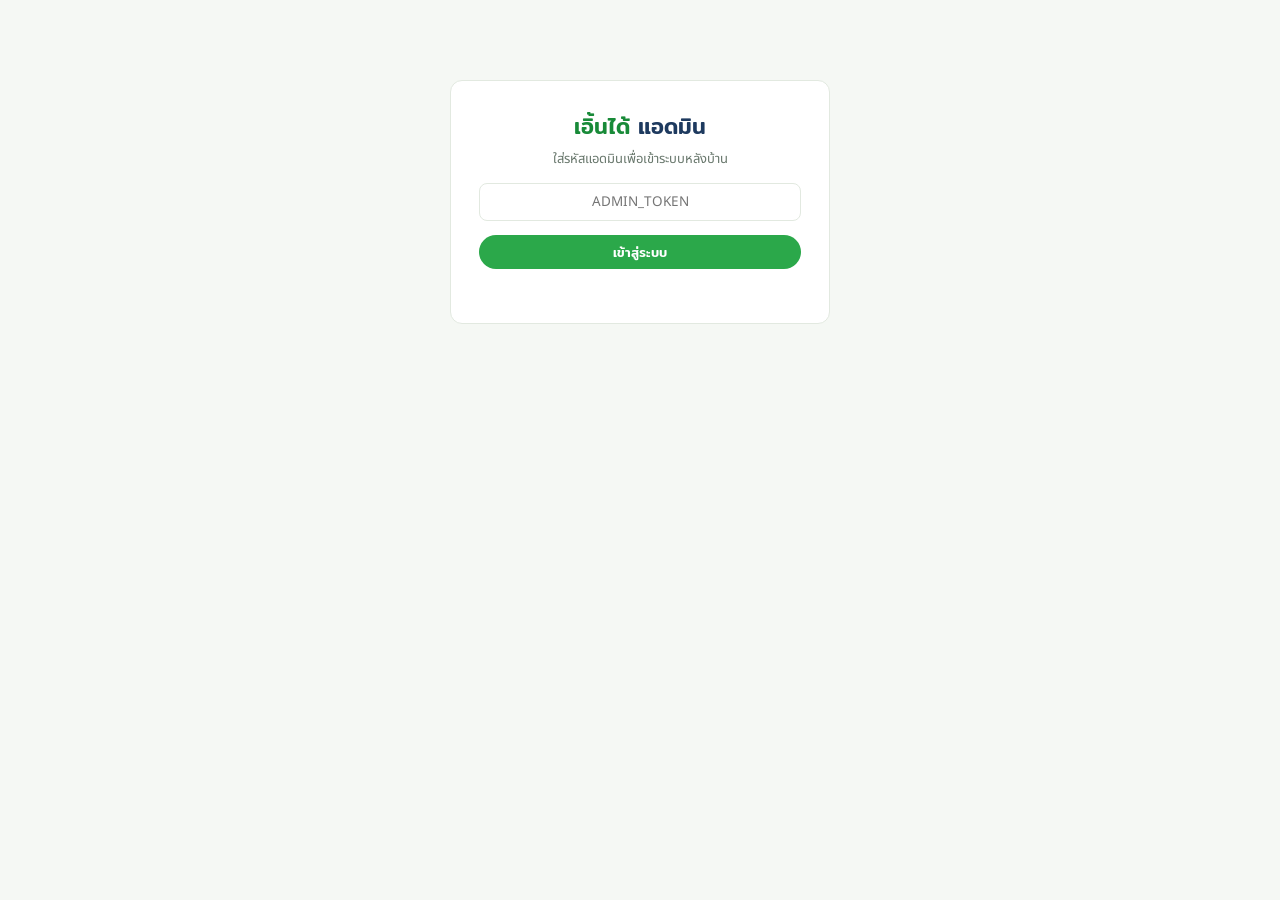
<file: ain-dai-backend/static/admin.html>
<!DOCTYPE html>
<html lang="th">
<head>
<meta charset="UTF-8">
<meta name="viewport" content="width=device-width, initial-scale=1.0">
<title>เอิ้นได้ — ระบบหลังบ้านแอดมิน</title>
<link rel="preconnect" href="https://fonts.googleapis.com">
<link href="https://fonts.googleapis.com/css2?family=Mitr:wght@400;500;600&family=Noto+Sans+Thai:wght@400;500;600&display=swap" rel="stylesheet">
<style>
:root{--green:#2BA84A;--green-dark:#188A38;--green-pale:#E8F5EC;--navy:#1E3A5F;
      --navy-2:#16304F;--orange:#F7941D;--orange-pale:#FEF3E2;--bg:#F5F8F4;--card:#fff;
      --line:#E2E9E0;--muted:#68776C;--danger:#D64545;--danger-pale:#FDECEC;--r:12px;--side:240px}
*{margin:0;padding:0;box-sizing:border-box}
body{background:var(--bg);font-family:'Noto Sans Thai',sans-serif;color:var(--navy);font-size:14px}
h1,h2,h3,.btn,.brand,.navitem{font-family:'Mitr',sans-serif;font-weight:500}

/* ══ แถบเมนูซ้าย ══ */
.side{position:fixed;left:0;top:0;bottom:0;width:var(--side);background:var(--navy);
      color:#fff;overflow-y:auto;z-index:40;transition:transform .22s}
.side .brand{padding:20px 18px 6px;font-size:20px;color:#fff;line-height:1.2}
.side .brand small{display:block;font-family:'Noto Sans Thai';font-size:12px;
                   color:rgba(255,255,255,.55);margin-top:3px}
.side .scope{margin:8px 14px 14px;background:rgba(255,255,255,.1);border-radius:8px;
             padding:8px 10px;font-size:12px;color:rgba(255,255,255,.85)}
.grp{padding:14px 18px 5px;font-size:11px;letter-spacing:.6px;color:rgba(255,255,255,.45)}
.navitem{display:flex;align-items:center;gap:10px;width:100%;background:none;border:none;
         color:rgba(255,255,255,.85);padding:9px 18px;cursor:pointer;font-size:14px;text-align:left}
.navitem:hover{background:rgba(255,255,255,.08);color:#fff}
.navitem.on{background:var(--green);color:#fff}
.navitem .ic{width:20px;text-align:center;flex-shrink:0}
.navitem .bdg{margin-left:auto;background:var(--danger);color:#fff;border-radius:999px;
              padding:0 7px;font-size:11px;font-family:'Noto Sans Thai'}
.side .foot{padding:14px 18px 24px;border-top:1px solid rgba(255,255,255,.12);margin-top:10px}
.side .foot button{width:100%;background:rgba(255,255,255,.14);border:none;color:#fff;
                   border-radius:999px;padding:8px;cursor:pointer;font-family:'Noto Sans Thai';font-size:13px}

/* ══ เนื้อหา ══ */
.main{margin-left:var(--side);padding:22px 24px 70px;max-width:1180px}
.page{display:none}
.page.on{display:block;animation:fade .18s ease}
@keyframes fade{from{opacity:0;transform:translateY(5px)}to{opacity:1;transform:none}}
@media (prefers-reduced-motion:reduce){.page.on{animation:none}}
.phead{margin-bottom:16px}
.phead h1{font-size:22px}
.phead p{color:var(--muted);font-size:13.5px;margin-top:3px}
.topbar{display:none;position:sticky;top:0;background:var(--navy);color:#fff;
        padding:10px 14px;align-items:center;gap:10px;z-index:30}
.topbar button{background:rgba(255,255,255,.16);border:none;color:#fff;border-radius:8px;
               padding:6px 11px;cursor:pointer;font-size:16px}
.scrim{display:none;position:fixed;inset:0;background:rgba(30,58,95,.5);z-index:35}

.kpis{display:grid;grid-template-columns:repeat(auto-fit,minmax(175px,1fr));gap:12px;margin-bottom:18px}
.kpi{background:var(--card);border:1px solid var(--line);border-radius:var(--r);padding:14px 16px}
.kpi .lb{font-size:12.5px;color:var(--muted)}
.kpi .v{font-family:'Mitr';font-size:23px;font-weight:600;margin-top:2px}
.kpi.hl{background:var(--navy);color:#fff;border:none}
.kpi.hl .lb{color:rgba(255,255,255,.8)}
.kpi.warn{background:var(--orange-pale);border-color:var(--orange)}

.card{background:var(--card);border:1px solid var(--line);border-radius:var(--r);padding:16px;margin-bottom:16px}
.card h2{font-size:16px;margin-bottom:4px}
.card .hint{color:var(--muted);font-size:12.5px;margin-bottom:10px}
table{width:100%;border-collapse:collapse;font-size:13.5px}
th,td{text-align:left;padding:9px 8px;border-bottom:1px solid var(--line);vertical-align:top}
th{font-family:'Mitr';font-weight:500;color:var(--muted);font-size:12.5px;white-space:nowrap}
tr:last-child td{border-bottom:none}
tbody tr:hover{background:var(--green-pale)}

.btn{border:none;border-radius:999px;padding:7px 14px;cursor:pointer;font-size:13px;
     background:var(--green);color:#fff;text-decoration:none;display:inline-block}
.btn:hover{opacity:.9}
.btn.sm{padding:5px 11px;font-size:12.5px}
.btn.ghost{background:var(--card);border:1.5px solid var(--green);color:var(--green-dark)}
.btn.navy{background:var(--navy)}.btn.warn{background:var(--orange)}.btn.danger{background:var(--danger)}
.btn:disabled{opacity:.5;cursor:default}
.chip{display:inline-block;background:var(--green-pale);color:var(--green-dark);
      border-radius:999px;padding:2px 10px;font-size:12px;margin:2px 3px 2px 0}
.chip.gray{background:#EEF1EE;color:var(--muted)}
.chip.warn{background:var(--orange-pale);color:#8A5A10}
.chip.danger{background:var(--danger-pale);color:var(--danger)}
.chip.sel{background:var(--green);color:#fff;cursor:pointer}
.chip.pick{cursor:pointer;background:#EEF1EE;color:var(--muted)}
.filters{display:flex;gap:8px;flex-wrap:wrap;margin-bottom:12px;align-items:center}
select,input[type=text],input[type=password],textarea{background:var(--card);border:1px solid var(--line);
  border-radius:8px;padding:8px 11px;font-family:'Noto Sans Thai';font-size:13.5px;color:var(--navy)}
textarea{width:100%;min-height:64px;resize:vertical}
.muted{color:var(--muted);font-size:13px}
.thumbs img{width:120px;height:90px;object-fit:cover;border-radius:8px;border:1px solid var(--line);
            margin:4px 6px 0 0;cursor:zoom-in}
.thumbs img.zoom{width:auto;max-width:100%;height:auto;cursor:zoom-out}
.late{color:var(--danger);font-weight:600}

.drawer{position:fixed;inset:0;background:rgba(30,58,95,.45);display:none;z-index:60}
.drawer.on{display:block}
.drawer .panel{position:absolute;right:0;top:0;bottom:0;width:min(560px,100%);background:var(--bg);
               overflow-y:auto;padding:20px;box-shadow:-4px 0 24px rgba(0,0,0,.15)}
.drawer h2{font-size:18px;margin-bottom:4px}
.drawer .close{float:right;background:none;border:none;font-size:22px;cursor:pointer;color:var(--muted)}
.row{display:flex;gap:10px;flex-wrap:wrap;margin-top:10px}
label.f{display:block;font-family:'Mitr';font-size:13.5px;margin:14px 0 6px}

.login{max-width:380px;margin:80px auto;background:var(--card);border:1px solid var(--line);
       border-radius:var(--r);padding:28px;text-align:center}
.login h1{font-size:22px;color:var(--green-dark);margin-bottom:6px}
.login input{width:100%;margin:14px 0;text-align:center}
.login .btn{width:100%}
.err{color:var(--danger);font-size:13px;margin-top:8px;min-height:18px}

.chk{display:flex;align-items:center;gap:10px;padding:9px 0;border-bottom:1px solid var(--line)}
.chk:last-child{border-bottom:none}
.chk .st{font-size:16px;width:22px}
.chk code{background:#EEF1EE;border-radius:5px;padding:1px 7px;font-size:12px}

@media(max-width:900px){
  .side{transform:translateX(-100%)}
  .side.open{transform:none}
  .main{margin-left:0;padding:14px}
  .topbar{display:flex}
  .scrim.on{display:block}
}
</style>
</head>
<body>

<div id="login" class="login">
  <h1>เอิ้นได้ <span style="color:var(--navy)">แอดมิน</span></h1>
  <div class="muted">ใส่รหัสแอดมินเพื่อเข้าระบบหลังบ้าน</div>
  <input type="password" id="tok" placeholder="ADMIN_TOKEN" onkeydown="if(event.key==='Enter')login()">
  <button class="btn" onclick="login()">เข้าสู่ระบบ</button>
  <div class="err" id="loginerr"></div>
</div>

<div id="app" style="display:none">
  <div class="topbar">
    <button onclick="toggleSide()">☰</button>
    <b id="topTitle">แดชบอร์ด</b>
  </div>
  <div class="scrim" id="scrim" onclick="toggleSide()"></div>

  <!-- ══ แถบเมนูซ้าย ══ -->
  <nav class="side" id="side">
    <div class="brand">เอิ้นได้<small>ระบบหลังบ้านแอดมิน</small></div>
    <div class="scope" id="scope">—</div>

    <div class="grp">ภาพรวม</div>
    <button class="navitem on" data-p="overview"><span class="ic">📈</span>แดชบอร์ด</button>

    <div class="grp">จัดการช่าง</div>
    <button class="navitem" data-p="approve"><span class="ic">👨‍🔧</span>อนุมัติช่างใหม่<span class="bdg" id="bPending" style="display:none"></span></button>
    <button class="navitem" data-p="directory"><span class="ic">🗂️</span>ทะเบียนช่าง</button>

    <div class="grp">จัดการงาน</div>
    <button class="navitem" data-p="job-new"><span class="ic">📥</span>งานเข้าใหม่<span class="bdg" id="bNew" style="display:none"></span></button>
    <button class="navitem" data-p="job-active"><span class="ic">🛠️</span>กำลังดำเนินการ</button>
    <button class="navitem" data-p="job-done"><span class="ic">🏆</span>งานเสร็จแล้ว</button>
    <button class="navitem" data-p="job-problem"><span class="ic">⚠️</span>มีปัญหา/ยกเลิก</button>

    <div class="grp">เงินและรายงาน</div>
    <button class="navitem" data-p="finance"><span class="ic">💰</span>การเงิน</button>
    <button class="navitem" data-p="disputes"><span class="ic">🚨</span>เรื่องร้องเรียน<span class="bdg" id="bDispute" style="display:none"></span></button>
    <button class="navitem" data-p="reports"><span class="ic">📊</span>รายงาน</button>

    <div class="grp">ตั้งค่า</div>
    <button class="navitem" data-p="set-groups"><span class="ic">💬</span>กลุ่มไลน์ช่าง</button>
    <button class="navitem" data-p="set-system"><span class="ic">⚙️</span>ตั้งค่าระบบ</button>
    <button class="navitem" data-p="trust"><span class="ic">🕵️</span>บัญชีน่าสงสัย</button>
    <button class="navitem" data-p="audit"><span class="ic">📜</span>ประวัติการแก้ไข</button>

    <div class="foot"><button onclick="logout()">ออกจากระบบ</button></div>
  </nav>

  <!-- ══ เนื้อหา ══ -->
  <main class="main">

    <section class="page on" id="p-overview">
      <div class="phead"><h1>📈 แดชบอร์ด</h1></div>
      <div class="kpis" id="kpis"></div>
      <div class="card"><h2>งานแยกตามหมวด</h2><div id="byCat"></div></div>
      <div class="card"><h2>งานแยกตามตำบล</h2>
        <div id="byTambon"></div></div>
    </section>

    <section class="page" id="p-approve">
      <div class="phead"><h1>👨‍🔧 อนุมัติช่างใหม่</h1></div>
      <div class="filters">
        <select id="fApprove" onchange="loadApprove()">
          <option value="pending">รออนุมัติ</option>
          <option value="info_requested">ขอเอกสารเพิ่ม</option>
          <option value="rejected">ปฏิเสธแล้ว</option>
        </select>
        <button class="btn sm ghost" onclick="loadApprove()">⟳ รีเฟรช</button>
      </div>
      <div class="card"><div id="approveList" class="muted">กำลังโหลด…</div></div>
    </section>

    <section class="page" id="p-directory">
      <div class="phead"><h1>🗂️ ทะเบียนช่าง</h1></div>
      <div class="filters">
        <select id="fStatus" onchange="loadDirectory()">
          <option value="approved">อนุมัติแล้ว</option>
          <option value="suspended">ถูกระงับ</option>
          <option value="all">ทั้งหมด</option>
        </select>
        <select id="fCat" onchange="loadDirectory()"><option value="">ทุกหมวด</option></select>
        <select id="fTambon" onchange="loadDirectory()"><option value="">ทุกตำบล</option></select>
        <input type="text" id="fQ" placeholder="ค้นหาชื่อ/เบอร์" onkeydown="if(event.key==='Enter')loadDirectory()">
        <button class="btn sm ghost" onclick="loadDirectory()">ค้นหา</button>
      </div>
      <div class="card"><div id="dirList" class="muted">กำลังโหลด…</div></div>
    </section>

    <section class="page" id="p-jobs">
      <div class="phead"><h1 id="jobTitle">📥 งานเข้าใหม่</h1></div>
      <div class="card"><div id="jobList" class="muted">กำลังโหลด…</div></div>
    </section>

    <section class="page" id="p-finance">
      <div class="phead"><h1>💰 การเงิน</h1></div>
      <div class="kpis" id="finKpis"></div>
      <div class="card"><h2>💵 เงินที่พักไว้</h2>
        <div id="heldList"></div></div>
      <div class="card"><h2>🏦 รอโอนให้ช่าง</h2>
        <div id="payoutList"></div></div>
      <div class="card"><h2>🌱 กองทุนชุมชน</h2>
        <div id="fundList"></div></div>
    </section>

    <section class="page" id="p-disputes">
      <div class="phead"><h1>🚨 เรื่องร้องเรียน</h1></div>
      <div class="filters">
        <select id="fDispute" onchange="loadDisputes()">
          <option value="open">เคสเปิดอยู่</option>
          <option value="all">ทั้งหมด</option>
        </select>
        <button class="btn sm ghost" onclick="loadDisputes()">⟳ รีเฟรช</button>
      </div>
      <div class="card"><div id="disputeList" class="muted">กำลังโหลด…</div></div>
    </section>

    <section class="page" id="p-reports">
      <div class="phead"><h1>📊 รายงาน</h1></div>
      <div class="card">
        <h2>ดาวน์โหลดข้อมูล</h2>
        <div id="exportList"></div>
      </div>
    </section>

    <section class="page" id="p-set-groups">
      <div class="phead"><h1>💬 กลุ่มไลน์ช่าง</h1></div>
      <div class="card">
        <h2>ลิงก์เข้ากลุ่มแต่ละหมวด</h2>
        <div id="groupLinks"></div>
      </div>
    </section>

    <section class="page" id="p-trust">
      <div class="phead"><h1>🕵️ บัญชีน่าสงสัย</h1>
        <p>เบอร์/เลขบัตร/ชื่อจริงซ้ำหลายบัญชี (อาจสวมรอย) และช่างที่บัตรหมดอายุ</p></div>
      <div class="card"><h2>ข้อมูลซ้ำกันหลายบัญชี</h2><div id="dupList"></div></div>
      <div class="card"><h2>บัตรประชาชนหมดอายุ</h2><div id="expList"></div></div>
    </section>

    <section class="page" id="p-audit">
      <div class="phead"><h1>📜 ประวัติการแก้ไข</h1>
        <p>ใครแก้หรือลบข้อมูลอะไรไปบ้าง — เก็บไว้ตรวจสอบย้อนหลัง</p></div>
      <div class="card"><div id="auditList"></div></div>
    </section>

    <section class="page" id="p-set-system">
      <div class="phead"><h1>⚙️ ตั้งค่าระบบ</h1></div>
      <div class="card"><h2>สิ่งที่ตั้งค่าแล้ว</h2>
        <div id="checkList"></div></div>
      <div class="card"><h2>ข้อมูลปัจจุบัน</h2><div id="settingInfo"></div></div>
    </section>

  </main>
</div>

<div class="drawer" id="drawer" onclick="if(event.target===this)closeDrawer()">
  <div class="panel" id="drawerBody"></div>
</div>

<script>
let TOKEN = localStorage.getItem('aindai_admin_token') || '';
let META = null, CURRENT = null, JOBTAB = 'new';

const STATUS_TH = {bidding:'รอข้อเสนอ',assigned:'จ่ายแล้ว รอเริ่มงาน',in_progress:'กำลังทำงาน',
  done:'รอลูกค้าตรวจ',confirmed:'จบงานแล้ว',settled:'โอนเงินแล้ว',cancelled:'ยกเลิก',
  expired:'หมดอายุ',disputed:'มีข้อพิพาท'};
const APPROVAL_TH = {pending:'รออนุมัติ',approved:'อนุมัติแล้ว',rejected:'ปฏิเสธ',info_requested:'ขอเอกสารเพิ่ม'};
const TIER_TH = {1:'Level 1 · Newbie',2:'Level 2 · Verified',3:'Level 3 · Master'};
const JOB_PAGE = {
  'job-new':    {tab:'new',     title:'📥 งานเข้าใหม่'},
  'job-active': {tab:'active',  title:'🛠️ กำลังดำเนินการ'},
  'job-done':   {tab:'done',    title:'🏆 งานเสร็จแล้ว'},
  'job-problem':{tab:'problem', title:'⚠️ งานมีปัญหา'},
};
const EXPORTS = [
  ['jobs','งานทั้งหมด'],
  ['settlements','รายได้และภาษี'],
  ['fund','กองทุนชุมชน'],
  ['providers','ทะเบียนช่าง'],
];

function esc(s){const d=document.createElement('div');d.textContent=s==null?'':String(s);return d.innerHTML}
function money(n){return (+(n||0)).toLocaleString('th-TH',{minimumFractionDigits:2,maximumFractionDigits:2})}
function num(n){return (+(n||0)).toLocaleString('th-TH')}
function dt(s){return s? new Date(s).toLocaleString('th-TH',{day:'2-digit',month:'short',hour:'2-digit',minute:'2-digit'}):'-'}

async function api(path,opt={}){
  const res = await fetch('/api/admin'+path,{
    method:opt.method||'GET',
    headers:{'Content-Type':'application/json','X-Admin-Token':TOKEN},
    body:opt.body?JSON.stringify(opt.body):undefined});
  const data = await res.json().catch(()=>({}));
  if(!res.ok) throw new Error(typeof data.detail==='string'?data.detail:JSON.stringify(data.detail||res.status));
  return data;
}

async function login(){
  const t = document.getElementById('tok').value.trim();
  if(!t) return;
  TOKEN = t;
  try{ await api('/summary'); localStorage.setItem('aindai_admin_token',t); start(); }
  catch(e){ document.getElementById('loginerr').textContent = e.message; TOKEN=''; }
}
function logout(){ localStorage.removeItem('aindai_admin_token'); location.reload(); }
function toggleSide(){
  document.getElementById('side').classList.toggle('open');
  document.getElementById('scrim').classList.toggle('on');
}

async function start(){
  document.getElementById('login').style.display='none';
  document.getElementById('app').style.display='block';
  META = await (await fetch('/api/meta')).json();
  document.getElementById('scope').innerHTML =
    `📍 อ.${esc(META.tambons[0]?.amphoe||'-')}<br>${META.categories.length} หมวดงาน · ${META.tambons.length} ตำบล`;
  document.getElementById('fCat').innerHTML = '<option value="">ทุกหมวด</option>' +
    META.categories.map(c=>`<option value="${c.slug}">${esc(c.name_th)}</option>`).join('');
  document.getElementById('fTambon').innerHTML = '<option value="">ทุกตำบล</option>' +
    META.tambons.map(t=>`<option value="${t.id}">ต.${esc(t.name)}</option>`).join('');
  document.getElementById('exportList').innerHTML =
    '<div class="row">' + EXPORTS.map(([k,lb])=>
      `<button class="btn ghost" onclick="dl('${k}')">📥 ${lb}</button>`).join('') + '</div>';
  document.querySelectorAll('.navitem').forEach(b=>b.onclick=()=>nav(b.dataset.p));
  nav('overview');
}

function nav(p){
  document.querySelectorAll('.navitem').forEach(b=>b.classList.toggle('on',b.dataset.p===p));
  const isJob = p.startsWith('job-');
  document.querySelectorAll('.page').forEach(s=>s.classList.remove('on'));
  document.getElementById(isJob?'p-jobs':'p-'+p).classList.add('on');
  const label = document.querySelector(`.navitem[data-p="${p}"]`)?.textContent.trim() || '';
  document.getElementById('topTitle').textContent = label;
  if(window.innerWidth<=900 && document.getElementById('side').classList.contains('open')) toggleSide();
  window.scrollTo(0,0);
  if(isJob){
    const cfg = JOB_PAGE[p];
    document.getElementById('jobTitle').textContent = cfg.title;
    JOBTAB = cfg.tab; loadJobs();
  }else{
    ({overview:loadOverview,approve:loadApprove,directory:loadDirectory,finance:loadFinance,
      disputes:loadDisputes,reports:()=>{}, 'set-groups':loadGroupLinks,
      'set-system':loadSystem, audit:loadAudit, trust:loadTrust})[p]();
  }
}

/* ── แดชบอร์ด ── */
async function loadOverview(){
  const s = await api('/summary');
  const emer = s.emergency_response_min;
  document.getElementById('kpis').innerHTML = `
    ${kpi('งานสำเร็จ', num(s.jobs_done), 'hl')}
    ${kpi('รายได้รวม', money(s.gmv)+' ฿','hl')}
    ${kpi('รายได้ช่าง', money(s.provider_income)+' ฿')}
    ${kpi('กองทุนชุมชน', money(s.fund_total)+' ฿')}
    ${kpi('เงินที่พักไว้', money(s.held_amount)+' ฿', s.held_amount>0?'warn':'')}
    ${kpi('รอโอนให้ช่าง', money(s.payout_pending)+' ฿', s.payout_pending>0?'warn':'')}
    ${kpi('ช่างรออนุมัติ', num(s.providers_pending), s.providers_pending>0?'warn':'')}
    ${kpi('ช่างที่รับงานได้', num(s.providers_active))}
    ${kpi('คะแนนเฉลี่ย', s.avg_rating>0?('★ '+s.avg_rating):'-')}
    ${kpi('งานด่วน ตอบใน', emer!=null?(emer+' นาที'):'ยังไม่มีข้อมูล', emer!=null&&emer>30?'warn':'')}
    ${kpi('งานรอช่าง', num(s.jobs_new))}
    ${kpi('เรื่องร้องเรียน', num(s.disputes_open), s.disputes_open>0?'warn':'')}`;
  badge('bPending', s.providers_pending);
  badge('bDispute', s.disputes_open);
  badge('bNew', s.jobs_new);
  document.getElementById('byCat').innerHTML = table(['หมวดงาน','จำนวนงาน'],
    s.by_category.map(c=>[`${c.icon||''} ${esc(c.category)}`, num(c.jobs)]));
  document.getElementById('byTambon').innerHTML = s.by_tambon.length ? table(
    ['ตำบล','งานทั้งหมด','สำเร็จแล้ว'],
    s.by_tambon.map(t=>['ต.'+esc(t.tambon), num(t.jobs), num(t.done)]))
    : '<div class="muted">ยังไม่มีงานในระบบ</div>';
}
function kpi(lb,v,cls=''){return `<div class="kpi ${cls}"><div class="lb">${lb}</div><div class="v">${v}</div></div>`}
function badge(id,n){const e=document.getElementById(id);if(!e)return;e.style.display=n>0?'inline-block':'none';e.textContent=n}
function table(heads,rows){
  return `<div style="overflow-x:auto"><table><thead><tr>${heads.map(h=>`<th>${h}</th>`).join('')}</tr></thead>
    <tbody>${rows.map(r=>`<tr>${r.map(c=>`<td>${c}</td>`).join('')}</tr>`).join('')}</tbody></table></div>`;
}
function dl(type){
  fetch('/api/admin/export?type='+type,{headers:{'X-Admin-Token':TOKEN}})
    .then(r=>r.blob()).then(b=>{const a=document.createElement('a');
      a.href=URL.createObjectURL(b);a.download=type+'.csv';a.click();});
}

/* ── ตั้งค่าระบบ ── */
async function loadSystem(){
  const s = await api('/settings');
  document.getElementById('checkList').innerHTML = s.checks.map(c=>`
    <div class="chk"><div class="st">${c.ok?'🟢':'🔴'}</div>
      <div><b>${esc(c.label)}</b><br><code>${esc(c.key)}</code>
        ${c.ok?'':'<span class="chip danger">ยังไม่ได้ตั้ง</span>'}</div></div>`).join('');
  document.getElementById('settingInfo').innerHTML = table(['ค่า','ข้อมูลปัจจุบัน'],[
    ['อำเภอนำร่อง','อ.'+esc(s.pilot_amphoe)+` <span class="muted">(${s.tambons} ตำบล)</span>`],
    ['หมวดงานที่เปิด', num(s.categories_active)+' หมวด'],
    ['ชื่อผู้หักภาษี (ใบ 50 ทวิ)', esc(s.company_name||'-')],
    ['เลขผู้เสียภาษี', s.company_tax_id?esc(s.company_tax_id):'<span class="chip danger">ยังไม่ตั้ง</span>'],
    ['ที่อยู่บริษัท', s.company_address?esc(s.company_address):'<span class="chip danger">ยังไม่ตั้ง</span>'],
    ['พร้อมเพย์รับเงินเข้าบัญชีกลาง', esc(s.promptpay_id)],
    ['โหมดทดสอบ (DEV_MODE)', s.dev_mode?'<span class="chip danger">เปิดอยู่ — ควรปิดก่อนใช้จริง</span>':'<span class="chip">ปิดแล้ว</span>'],
  ]);
}

/* ── อนุมัติช่าง ── */
async function loadApprove(){
  const rows = await api('/providers?status='+document.getElementById('fApprove').value);
  document.getElementById('approveList').innerHTML = rows.length ? table(
    ['วันที่สมัคร','ชื่อ-เบอร์','พื้นที่','หมวดที่ขอ','เอกสาร',''],
    rows.map(p=>[
      dt(p.created_at),
      `<b>${esc(p.display_name)}</b><br><span class="muted">${esc(p.phone||'ไม่ระบุเบอร์')}</span>`,
      (p.tambon_names||[]).map(t=>`<span class="chip gray">ต.${esc(t)}</span>`).join('')||'-',
      (p.category_names||[]).map(c=>`<span class="chip">${esc(c)}</span>`).join('') +
        (p.subcategory_names||[]).map(s=>`<span class="chip gray">${esc(s)}</span>`).join('') || '-',
      docChip(p),
      `<button class="btn sm" onclick='openDrawer(${JSON.stringify(p.id)})'>ตรวจเอกสาร</button>`,
    ])) : '<div class="muted">ไม่มีรายการในสถานะนี้</div>';
  window._provs = rows;
}
function docChip(p){
  const has = [p.id_card_url&&'บัตร ปชช.', p.selfie_url&&'เซลฟี่', p.license_url&&'ใบขับขี่'].filter(Boolean);
  return has.length ? has.map(h=>`<span class="chip">${h}</span>`).join('')
                    : '<span class="chip danger">ยังไม่มีเอกสาร</span>';
}
function openDrawer(id){
  const p = (window._provs||[]).concat(window._dirs||[]).find(x=>x.id===id);
  if(!p) return;
  CURRENT = p;
  const catChips = META.categories.map(c=>{
    const on = (p.category_names||[]).includes(c.name_th);
    return `<span class="chip pick ${on?'sel':''}" data-slug="${c.slug}"
             onclick="this.classList.toggle('sel')">${esc(c.name_th)}</span>`}).join('');
  document.getElementById('drawerBody').innerHTML = `
    <button class="close" onclick="closeDrawer()">×</button>
    <h2>${esc(p.display_name)}</h2>
    <div class="muted">${esc(p.phone||'ไม่ระบุเบอร์')} ·
      <span class="chip ${p.approval_status==='approved'?'':'warn'}">${APPROVAL_TH[p.approval_status]||p.approval_status}</span></div>
    <div class="row">
      ${p.phone?`<a class="btn sm ghost" href="tel:${esc(p.phone)}">📞 โทรหาช่าง</a>`:''}
      <span class="muted" style="align-self:center">สมัครเมื่อ ${dt(p.created_at)}</span>
    </div>
    <label class="f">ชื่อจริงตามบัตร</label>
    <div>${p.full_name ? '<b>'+esc(p.full_name)+'</b>' :
      '<span class="chip danger">ช่างยังไม่ได้กรอกชื่อจริง (สมัครก่อนระบบยืนยันตัวตน)</span>'}
      ${cardExpiryChip(p.id_card_expiry)}</div>
    <label class="f">เอกสารยืนยันตัวตน (คลิกรูปเพื่อขยาย)</label>
    <div class="thumbs">${docImgs(p)}</div>
    <label class="f">รูปสแกนใบหน้า <span class="muted">(เทียบกับรูปบัตรว่าคนเดียวกันไหม)</span></label>
    <div class="thumbs">${faceImgs(p)}</div>
    <label class="f">หนังสือสัญญา</label>
    <div>${contractBlock(p)}</div>
    <label class="f">พื้นที่รับงาน</label>
    <div>${(p.tambon_names||[]).map(t=>`<span class="chip gray">ต.${esc(t)}</span>`).join('')||'<span class="muted">-</span>'}</div>
    <label class="f">อนุมัติให้รับงานหมวด (คลิกเลือก/ยกเลิก)</label>
    <div id="dCats">${catChips}</div>
    <label class="f">ระดับช่าง</label>
    <select id="dTier">
      <option value="1">Level 1 · Newbie (รับงานทีละ 1 งาน)</option>
      <option value="2">Level 2 · Verified</option>
      <option value="3">Level 3 · Master (สแตนด์บายฉุกเฉิน 24 ชม.)</option>
    </select>
    <label class="f">แท็กความถนัด (คั่นด้วยจุลภาค)</label>
    <input type="text" id="dTags" style="width:100%"
           placeholder="เช่น ล้างแอร์ติดผนัง, เติมน้ำยา, ปะยาง" value="${esc((p.skill_tags||[]).join(', '))}">
    <label class="f">เลขประจำตัวประชาชน 13 หลัก <span class="muted">(ช่างกรอกมาเอง — ตรวจกับรูปบัตรแล้วแก้ได้)</span></label>
    <input type="text" id="dNid" style="width:100%" maxlength="20"
           placeholder="x-xxxx-xxxxx-xx-x" value="${esc(p.national_id||'')}">
    <label class="f">ที่อยู่ตามบัตร <span class="muted">(ใช้ออกใบ 50 ทวิ)</span></label>
    <input type="text" id="dAddr" style="width:100%" maxlength="300"
           placeholder="บ้านเลขที่ หมู่ ตำบล อำเภอ จังหวัด" value="${esc(p.address||'')}">
    <label class="f">ชื่อที่ลูกค้าเห็น</label>
    <input type="text" id="dDisplay" style="width:100%" maxlength="60" value="${esc(p.display_name||'')}">
    <label class="f">เบอร์โทรศัพท์</label>
    <input type="text" id="dPhone" style="width:100%" maxlength="20" value="${esc(p.phone||'')}">
    <label class="f">ชื่อ-นามสกุลจริง <span class="muted">(ใช้ออกใบ 50 ทวิ)</span></label>
    <input type="text" id="dFullName" style="width:100%" maxlength="120" value="${esc(p.full_name||'')}">
    <label class="f">เบอร์พร้อมเพย์รับเงิน</label>
    <input type="text" id="dPromptpay" style="width:100%" maxlength="20" value="${esc(p.promptpay_id||'')}">
    <label class="f">คำแนะนำตัว <span class="muted">(ลูกค้าเห็น)</span></label>
    <textarea id="dBio" maxlength="300">${esc(p.bio||'')}</textarea>

    <label class="f">บันทึกแอดมิน / เหตุผล</label>
    <textarea id="dNote" placeholder="ระบุเหตุผลเมื่อแก้ข้อมูล ขอเอกสารเพิ่ม ปฏิเสธ หรือลบ">${esc(p.admin_note||'')}</textarea>
    <div class="row" style="margin-top:16px">
      <button class="btn" onclick="doApprove()">🟢 อนุมัติ</button>
      <button class="btn navy" onclick="doEdit()">💾 บันทึกการแก้ไข</button>
      <button class="btn warn" onclick="doAction('request-info')">🟠 ขอเอกสารเพิ่ม</button>
      <button class="btn danger" onclick="doAction('reject')">🔴 ปฏิเสธ</button>
    </div>
    <div class="row">
      <button class="btn danger" onclick="doDelete()">🗑 ลบข้อมูลช่างถาวร</button>
    </div>
    <div class="muted" style="margin-top:10px">ระบบจะแจ้งผลให้ช่างทาง LINE อัตโนมัติ ·
      ทุกการแก้ไขและลบถูกบันทึกไว้ที่เมนู "ประวัติการแก้ไข"</div>`;
  document.getElementById('dTier').value = p.tier || 1;
  document.getElementById('drawer').classList.add('on');
  loadSecureImages(document.getElementById('drawerBody'));
}
function docImgs(p){
  const items = [[p.id_card_url,'บัตรประชาชน'],[p.selfie_url,'เซลฟี่คู่บัตร'],[p.license_url,'ใบขับขี่/ทะเบียนรถ']];
  const out = items.filter(([u])=>u).map(([u,lb])=>
    `<div style="display:inline-block;text-align:center">
       <img data-secure="${esc(u)}" onclick="this.classList.toggle('zoom')" alt="${lb}">
       <div class="muted" style="font-size:12px">${lb}</div></div>`).join('');
  return out || '<span class="chip danger">ช่างยังไม่ได้อัปโหลดเอกสาร — ควรกด "ขอเอกสารเพิ่ม"</span>';
}
function faceImgs(p){
  const urls = p.face_scan_urls || [];
  return urls.length
    ? urls.map((u,i)=>`<div style="display:inline-block;text-align:center">
         <img data-secure="${esc(u)}" onclick="this.classList.toggle('zoom')" alt="สแกนใบหน้า ${i+1}">
         <div class="muted" style="font-size:12px">ท่าที่ ${i+1}</div></div>`).join('')
    : '<span class="chip danger">ยังไม่มีรูปสแกนใบหน้า</span>';
}
function cardExpiryChip(exp){
  if(!exp) return '<span class="chip gray">บัตรตลอดชีพ/ไม่ระบุวันหมดอายุ</span>';
  const expired = new Date(exp) < new Date(new Date().toDateString());
  return expired
    ? `<span class="chip danger">⛔ บัตรหมดอายุ ${dt(exp)}</span>`
    : `<span class="chip">บัตรหมดอายุ ${dt(exp)}</span>`;
}
function contractBlock(p){
  if(!p.contract_signature_url) return '<span class="chip danger">ยังไม่ได้เซ็นหนังสือสัญญา</span>';
  return `<div style="display:inline-block;text-align:center">
      <img data-secure="${esc(p.contract_signature_url)}" onclick="this.classList.toggle('zoom')" alt="ลายเซ็น">
      <div class="muted" style="font-size:12px">เซ็นเมื่อ ${dt(p.contract_signed_at)} · ฉบับ ${esc(p.contract_version||'-')}</div>
    </div>`;
}
/* เอกสารลับอยู่ในห้องนิรภัย ต้องยื่น token ทาง header — ใส่ token ใน url ไม่ได้
   เพราะจะติดไปกับ log และประวัติเบราว์เซอร์ */
async function loadSecureImages(root){
  for(const img of root.querySelectorAll('img[data-secure]')){
    const src = img.dataset.secure.replace('/api/secure-file/','/api/admin/secure-file/');
    try{
      const res = await fetch(src, {headers:{'X-Admin-Token':TOKEN}});
      if(!res.ok) throw new Error(res.status);
      img.src = URL.createObjectURL(await res.blob());
    }catch(e){
      img.replaceWith(Object.assign(document.createElement('span'),
        {className:'chip danger', textContent:'เปิดไฟล์ไม่ได้'}));
    }
  }
}
function closeDrawer(){document.getElementById('drawer').classList.remove('on')}
async function doApprove(){
  const slugs = [...document.querySelectorAll('#dCats .chip.sel')].map(c=>c.dataset.slug);
  if(!slugs.length) return alert('เลือกหมวดที่อนุญาตให้รับงานอย่างน้อย 1 หมวด');
  const tier = +document.getElementById('dTier').value;
  const tags = document.getElementById('dTags').value.split(',').map(s=>s.trim()).filter(Boolean);
  const r = await api(`/providers/${CURRENT.id}/approve`,{method:'POST',body:{
    category_slugs:slugs, tier, skill_tags:tags, verified:tier>=2,
    admin_note:document.getElementById('dNote').value.trim()||null,
    national_id:document.getElementById('dNid').value.trim()||null,
    address:document.getElementById('dAddr').value.trim()||null}});
  closeDrawer();
  alert('อนุมัติแล้ว แจ้งช่างทาง LINE เรียบร้อย' +
        (r.invited ? `\nส่งปุ่มเข้ากลุ่ม ${r.invited} กลุ่มให้ช่างแล้ว` :
         '\n(ยังไม่ได้ตั้งลิงก์กลุ่ม OpenChat — ตั้งได้ที่เมนู ตั้งค่าระบบ)'));
  loadApprove(); loadOverview();
}
async function doEdit(){
  const reason = document.getElementById('dNote').value.trim();
  if(reason.length < 3) return alert('ระบุเหตุผลที่แก้ในช่องบันทึกแอดมินก่อนครับ (อย่างน้อย 3 ตัวอักษร)');
  const v = id => document.getElementById(id).value.trim();
  const body = {reason,
    display_name: v('dDisplay') || null, phone: v('dPhone') || null,
    full_name: v('dFullName') || null, national_id: v('dNid') || null,
    address: v('dAddr') || null, promptpay_id: v('dPromptpay') || null, bio: v('dBio') || null,
    tier: +document.getElementById('dTier').value,
    skill_tags: v('dTags').split(',').map(s=>s.trim()).filter(Boolean)};
  const cats = [...document.querySelectorAll('#dCats .chip.sel')].map(c=>c.dataset.slug);
  if(cats.length) body.category_slugs = cats;
  try{
    const r = await api(`/providers/${CURRENT.id}`,{method:'PATCH',body});
    alert('บันทึกแล้ว: ' + r.changed.join(', '));
    closeDrawer(); loadApprove(); loadDirectory();
  }catch(e){ alert('แก้ไม่สำเร็จ: '+e.message); }
}

async function doDelete(){
  const reason = document.getElementById('dNote').value.trim();
  if(reason.length < 3) return alert('ระบุเหตุผลที่ลบในช่องบันทึกแอดมินก่อนครับ');
  const name = CURRENT.display_name || 'ช่างคนนี้';
  const คำเตือน = [
    `ลบข้อมูลช่าง "${name}" ถาวร?`, '',
    'จะลบ: เลขบัตร ชื่อจริง ที่อยู่ รูปบัตร รูปสแกนหน้า ลายเซ็น พร้อมเพย์ (ลบไฟล์จริงด้วย)',
    'จะเก็บไว้: ประวัติงานและรายการเงิน (ลบไม่ได้ ต้องใช้ยืนยันภาษีย้อนหลัง)', '',
    'กู้คืนไม่ได้ — ช่างต้องสมัครใหม่',
  ].join('\n');
  if(!confirm(คำเตือน)) return;
  try{
    const r = await api(`/providers/${CURRENT.id}?reason=${encodeURIComponent(reason)}`,{method:'DELETE'});
    alert(`ลบข้อมูลช่างแล้ว (ลบไฟล์ในห้องนิรภัย ${r['ไฟล์ที่ลบ']} ไฟล์)`);
    closeDrawer(); loadApprove(); loadDirectory(); loadOverview();
  }catch(e){ alert('ลบไม่สำเร็จ: '+e.message); }
}

async function doAction(kind){
  const reason = document.getElementById('dNote').value.trim();
  if(!reason) return alert('ระบุเหตุผลในช่องบันทึกแอดมินก่อนครับ');
  await api(`/providers/${CURRENT.id}/${kind}`,{method:'POST',body:{reason}});
  closeDrawer(); alert('บันทึกแล้ว แจ้งช่างทาง LINE เรียบร้อย'); loadApprove(); loadOverview();
}

/* ── ทะเบียนช่าง ── */
async function loadTrust(){
  const t = await api('/trust-flags');
  document.getElementById('dupList').innerHTML = t.duplicates.length ? table(
    ['ชนิด','ค่าที่ซ้ำ','จำนวน','บัญชีที่เกี่ยวข้อง'],
    t.duplicates.map(d=>[`<span class="chip warn">${esc(d.kind)}</span>`, esc(d.value),
      d.n+' บัญชี', (d.accounts||[]).map(a=>`<span class="chip">${esc(a)}</span>`).join('')]))
    : '<div class="muted">✅ ไม่พบเบอร์/เลขบัตร/ชื่อจริงซ้ำกัน</div>';
  document.getElementById('expList').innerHTML = t.expired_cards.length ? table(
    ['ชื่อที่แสดง','ชื่อจริง','วันหมดอายุ'],
    t.expired_cards.map(e=>[esc(e.display_name), esc(e.full_name||'-'),
      `<span class="chip danger">${dt(e.id_card_expiry)}</span>`]))
    : '<div class="muted">✅ ไม่มีช่างที่บัตรหมดอายุ</div>';
}
async function loadAudit(){
  const rows = await api('/audit');
  const พูดไทย = {'แก้ข้อมูลช่าง':'chip','ลบข้อมูลช่าง':'chip danger'};
  document.getElementById('auditList').innerHTML = rows.length ? table(
    ['เมื่อไหร่','ทำอะไร','กับใคร','รายละเอียด'],
    rows.map(r=>[
      dt(r.at),
      `<span class="${พูดไทย[r.action]||'chip gray'}">${esc(r.action)}</span>`,
      esc(r.target_name||r.target_id||'-'),
      Object.entries(r.detail||{}).map(([k,v])=>
        `<div><span class="muted">${esc(k)}:</span> ${esc(Array.isArray(v)?v.join(', '):String(v))}</div>`
      ).join('') || '<span class="muted">-</span>',
    ])) : '<div class="muted">ยังไม่มีการแก้ไขข้อมูล</div>';
}

async function loadDirectory(){
  const qs = new URLSearchParams({status:document.getElementById('fStatus').value});
  const c = document.getElementById('fCat').value, t = document.getElementById('fTambon').value,
        q = document.getElementById('fQ').value.trim();
  if(c) qs.set('category',c); if(t) qs.set('tambon_id',t); if(q) qs.set('q',q);
  const rows = await api('/providers?'+qs);
  window._dirs = rows;
  document.getElementById('dirList').innerHTML = rows.length ? table(
    ['ชื่อ','ระดับ','หมวด','ตำบล','ผลงาน','คะแนน','สถานะ','จัดการ'],
    rows.map(p=>[
      `<b>${esc(p.display_name)}</b><br><span class="muted">${esc(p.phone||'-')}</span>`,
      `<span class="chip ${p.tier>=3?'warn':''}">${TIER_TH[p.tier]||p.tier}</span>`,
      (p.category_names||[]).map(x=>`<span class="chip">${esc(x)}</span>`).join('') +
        (p.subcategory_names||[]).map(s=>`<span class="chip gray">${esc(s)}</span>`).join(''),
      (p.tambon_names||[]).map(x=>`<span class="chip gray">${esc(x)}</span>`).join(''),
      num(p.jobs_done)+' งาน',
      p.rating_count>0?`★ ${(+p.rating_avg).toFixed(2)} <span class="muted">(${p.rating_count})</span>`:'-',
      p.active?'<span class="chip">รับงานได้</span>':'<span class="chip danger">ระงับอยู่</span>',
      `<button class="btn sm ghost" onclick='openDrawer(${JSON.stringify(p.id)})'>แก้ไข</button>
       <button class="btn sm navy" onclick="invite('${p.id}')">💬 ส่งลิงก์กลุ่ม</button>
       <button class="btn sm ${p.active?'danger':''}" onclick="suspend('${p.id}',${!p.active})">
         ${p.active?'ระงับ':'เปิดรับงาน'}</button>`,
    ])) : '<div class="muted">ไม่พบช่างตามเงื่อนไข</div>';
}
async function invite(id){
  try{ const r = await api(`/providers/${id}/invite`,{method:'POST'});
    alert(`ส่งปุ่มเข้ากลุ่ม ${r.sent} กลุ่มให้ช่างทาง LINE แล้วครับ`);
  }catch(e){ alert(e.message); }
}
async function suspend(id,active){
  const reason = active?null:prompt('เหตุผลที่ระงับการรับงาน (แจ้งช่างทาง LINE)');
  if(!active && reason===null) return;
  await api(`/providers/${id}/suspend`,{method:'POST',body:{active,reason}});
  loadDirectory(); loadOverview();
}

/* ── กระดานงาน ── */
async function loadJobs(){
  const rows = await api('/jobs?tab='+JOBTAB);
  const box = document.getElementById('jobList');
  if(!rows.length){ box.innerHTML='<div class="muted">ไม่มีงานในหมวดนี้</div>'; return; }
  if(JOBTAB==='new'){
    box.innerHTML = table(['เวลาแจ้ง','งาน','ตำบล / ติดต่อ','สื่อประกอบ','ข้อเสนอ','รอมาแล้ว','จัดการ'],
      rows.map(j=>[dt(j.created_at),
        `${j.icon||''} <b>${esc(j.title)}</b><br><span class="muted">${esc(j.description||'')}</span>`,
        'ต.'+esc(j.tambon)+contactCell(j), media(j), num(j.bids_count)+' ราย',
        j.age_min>15?`<span class="late">${Math.round(j.age_min)} นาที ⚠️</span>`:`${Math.round(j.age_min)} นาที`,
        `<button class="btn sm danger" onclick="hold('${j.id}')">แจ้งปัญหา/อายัด</button>`]));
  }else if(JOBTAB==='active'){
    box.innerHTML = table(['งาน','ลูกค้า / ช่าง','ราคา','เงิน','รหัสเริ่มงาน','จัดการ'],
      rows.map(j=>[
        `${j.icon||''} <b>${esc(j.title)}</b><br><span class="muted">ต.${esc(j.tambon)} · ${STATUS_TH[j.status]}</span>`,
        `${esc(j.customer_name)}${contactCell(j)}<br><span class="muted">↔ ${esc(j.provider_name||'-')} ${j.provider_phone?esc(j.provider_phone):''}</span>`,
        money(j.price)+' ฿',
        (j.payment_status==='paid'?'<span class="chip">🔒 เก็บไว้แล้ว</span>':'<span class="chip warn">รอชำระ</span>')
          + (j.slip_url?`<br><a href="${esc(j.slip_url)}" target="_blank" class="chip">🧾 ดูสลิป</a>`:''),
        j.otp_verified_at?'<span class="chip">✓ เช็คอินแล้ว</span>':`<span class="chip gray">รหัส ${esc(j.start_otp||'-')}</span>`,
        `<button class="btn sm danger" onclick="hold('${j.id}')">อายัดเงิน</button>`]));
  }else if(JOBTAB==='done'){
    box.innerHTML = table(['งาน','ช่าง','ราคางาน','ช่างได้รับ','ค่าระบบ','กองทุน','ภาษี','รีวิว'],
      rows.map(j=>[
        `${j.icon||''} <b>${esc(j.title)}</b><br><span class="muted">ต.${esc(j.tambon)} · ${dt(j.created_at)}</span>`,
        esc(j.provider_name||'-'), money(j.price)+' ฿', money(j.provider_net)+' ฿',
        money(j.platform_fee)+' ฿', money(j.fund_amount)+' ฿', money(j.tax_withheld)+' ฿',
        j.rating?`★ ${j.rating}<br><span class="muted">${esc(j.comment||'')}</span>`:'<span class="muted">ยังไม่รีวิว</span>']));
  }else{
    box.innerHTML = table(['งาน','สถานะ','ลูกค้า / ช่าง','จำนวนเงิน','จัดการ'],
      rows.map(j=>[
        `${j.icon||''} <b>${esc(j.title)}</b><br><span class="muted">ต.${esc(j.tambon)}</span>`,
        `<span class="chip danger">${STATUS_TH[j.status]||j.status}</span>`,
        `${esc(j.customer_name)} ↔ ${esc(j.provider_name||'-')}`,
        money(j.payment_amount)+' ฿',
        j.dispute_id?'<span class="chip warn">กำลังตรวจสอบ — ดูเมนูเรื่องร้องเรียน</span>':
          `<button class="btn sm danger" onclick="hold('${j.id}')">เปิดเคส</button>`]));
  }
}
/* เบอร์ติดต่อลูกค้า (เห็นเฉพาะแอดมิน) + จุดสังเกต + ลิงก์แผนที่ */
function contactCell(j){
  const parts = [];
  if(j.contact_phone) parts.push(`📞 <a href="tel:${esc(j.contact_phone)}">${esc(j.contact_phone)}</a>`);
  if(j.lat && j.lng) parts.push(`<a href="https://www.google.com/maps/search/?api=1&query=${j.lat},${j.lng}" target="_blank">🗺️ แผนที่</a>`);
  if(j.landmark) parts.push(esc(j.landmark));
  return parts.length ? `<br><span class="muted" style="font-size:12px">${parts.join(' · ')}</span>` : '';
}
function media(j){
  const out = [];
  if(j.photos&&j.photos.length) out.push(`<span class="chip">🖼️ ${j.photos.length} รูป</span>`);
  if(j.voice_note_url) out.push(`<audio controls style="height:32px;max-width:170px" src="${esc(j.voice_note_url)}"></audio>`);
  return out.join(' ')||'<span class="muted">-</span>';
}
async function hold(jobId){
  const reason = prompt('เหตุผลที่อายัดเงิน/เปิดเคสข้อพิพาท');
  if(!reason) return;
  await api(`/jobs/${jobId}/hold`,{method:'POST',body:{reason}});
  alert('อายัดเงินและเปิดเคสแล้ว'); loadJobs(); loadOverview();
}

/* ── การเงิน ── */
async function loadFinance(){
  const [s,f] = await Promise.all([api('/summary'), api('/finance')]);
  document.getElementById('finKpis').innerHTML = `
    ${kpi('เงินที่พักไว้', money(s.held_amount)+' ฿','hl')}
    ${kpi('รอโอนให้ช่าง', money(s.payout_pending)+' ฿', s.payout_pending>0?'warn':'')}
    ${kpi('รายได้ระบบ', money(s.platform_fee)+' ฿')}
    ${kpi('กองทุนชุมชน', money(s.fund_total)+' ฿')}
    ${kpi('ภาษีหัก ณ ที่จ่าย', money(s.tax_withheld)+' ฿')}`;
  document.getElementById('heldList').innerHTML = f.held.length ? table(
    ['งาน','ตำบล','จำนวนเงิน','สถานะงาน','จ่ายเมื่อ'],
    f.held.map(e=>[esc(e.title),'ต.'+esc(e.tambon),money(e.amount)+' ฿',
      STATUS_TH[e.job_status]||e.job_status, dt(e.paid_at)]))
    : '<div class="muted">ไม่มีเงินค้างในบัญชีกลาง</div>';
  document.getElementById('payoutList').innerHTML = f.payouts.length ? table(
    ['วันที่','งาน','ช่าง','พร้อมเพย์','ราคางาน','ช่างได้รับ','ภาษี','สถานะ',''],
    f.payouts.map(p=>[dt(p.created_at),esc(p.title),esc(p.provider_name||'-'),
      p.promptpay_id ? esc(p.promptpay_id) : '<span class="chip danger">ยังไม่ผูกพร้อมเพย์</span>',
      money(p.gross)+' ฿', `<b>${money(p.provider_net)} ฿</b>`, money(p.tax_withheld)+' ฿',
      p.status==='transferred'?'<span class="chip">โอนแล้ว</span>':'<span class="chip warn">รอโอน</span>',
      `<button class="btn sm navy" onclick="whtPdf('${p.id}')">📄 ใบ 50 ทวิ</button>
       ${p.status==='transferred'?'':`<button class="btn sm" onclick="markPaid('${p.id}')">ยืนยันโอนแล้ว</button>`}`]))
    : '<div class="muted">ยังไม่มีรายการแบ่งรายได้</div>';
  document.getElementById('fundList').innerHTML = f.fund.length ? table(
    ['วันที่','ตำบล','จำนวน','หมายเหตุ'],
    f.fund.map(x=>[dt(x.created_at),'ต.'+esc(x.tambon),
      (x.amount<0?'<span style="color:var(--danger)">':'<span>')+money(x.amount)+' ฿</span>',
      esc(x.note||'')]))
    : '<div class="muted">ยังไม่มีเงินเข้ากองทุน</div>';
}
async function whtPdf(id){
  try{
    const res = await fetch(`/api/admin/settlements/${id}/wht.pdf`,{headers:{'X-Admin-Token':TOKEN}});
    if(!res.ok){ const e = await res.json().catch(()=>({}));
      return alert('ออกใบ 50 ทวิ ไม่สำเร็จ: ' + (e.detail||res.status)); }
    window.open(URL.createObjectURL(await res.blob()),'_blank');
  }catch(e){ alert('ออกใบ 50 ทวิ ไม่สำเร็จ: '+e.message); }
}
async function markPaid(id){
  if(!confirm('ยืนยันว่าโอนเงินเข้าบัญชีช่างเรียบร้อยแล้ว?')) return;
  await api(`/settlements/${id}/mark-transferred`,{method:'POST'});
  loadFinance(); loadOverview();
}

/* ── ข้อพิพาท ── */
async function loadDisputes(){
  const rows = await api('/disputes?status='+document.getElementById('fDispute').value);
  document.getElementById('disputeList').innerHTML = rows.length ? table(
    ['เปิดเมื่อ','งาน','ลูกค้า / ช่าง','จำนวนเงิน','หลักฐาน','เหตุผล','ตัดสิน'],
    rows.map(d=>[dt(d.created_at),
      `<b>${esc(d.title)}</b><br><span class="muted">ต.${esc(d.tambon)}</span>`,
      `${esc(d.customer_name)}<br><span class="muted">↔ ${esc(d.provider_name||'-')}</span>`,
      money(d.amount)+' ฿',
      `${d.photos&&d.photos.length?`<span class="chip">🖼️ ${d.photos.length} รูป</span>`:''}
       ${d.voice_note_url?`<audio controls style="height:30px;max-width:150px" src="${esc(d.voice_note_url)}"></audio>`:''}
       ${d.otp_verified_at?'<span class="chip">✓ เช็คอิน '+dt(d.otp_verified_at)+'</span>':'<span class="chip danger">ไม่มีเช็คอิน</span>'}`,
      esc(d.reason||''),
      d.status==='resolved'
        ? `<span class="chip">ปิดเคสแล้ว: ${esc(d.resolution||'')}</span>`
        : `<button class="btn sm" onclick="resolve('${d.id}','release')">ปล่อยเงินให้ช่าง</button>
           <button class="btn sm warn" onclick="resolve('${d.id}','refund')">คืนเงินลูกค้า</button>
           <button class="btn sm navy" onclick="resolve('${d.id}','fund_compensate')">ชดเชยจากกองทุน</button>`,
    ])) : '<div class="muted">ไม่มีเคสในสถานะนี้</div>';
}
async function resolve(id,action){
  const label = {release:'ปล่อยเงินให้ช่าง',refund:'คืนเงินให้ลูกค้า',fund_compensate:'ชดเชยจากกองทุนชุมชน'}[action];
  if(!confirm(`ยืนยันการตัดสิน: ${label}?`)) return;
  const note = prompt('บันทึกเหตุผลการตัดสิน (ไม่บังคับ)')||null;
  await api(`/disputes/${id}/resolve`,{method:'POST',body:{action,note}});
  alert('ปิดเคสแล้ว'); loadDisputes(); loadOverview();
}

/* ── กลุ่ม OpenChat ── */
async function loadGroupLinks(){
  const rows = await api('/category-groups');
  document.getElementById('groupLinks').innerHTML = table(
    ['หมวดงาน','ลิงก์เข้ากลุ่ม',''],
    rows.map(g=>[`${g.icon||''} ${esc(g.name_th)}`,
      `<input type="text" id="gl${g.category_id}" style="width:min(420px,100%)"
              placeholder="https://line.me/ti/g2/..." value="${esc(g.openchat_url||'')}">`,
      `<button class="btn sm" onclick="saveGroupLink(${g.category_id})">บันทึก</button>
       ${g.openchat_url?`<a class="btn sm ghost" href="${esc(g.openchat_url)}" target="_blank">เปิดกลุ่ม</a>`:''}`]));
}
async function saveGroupLink(catId){
  const url = document.getElementById('gl'+catId).value.trim();
  await api('/category-groups',{method:'POST',body:{category_id:catId, openchat_url:url||null}});
  alert('บันทึกลิงก์กลุ่มแล้ว'); loadGroupLinks();
}

if(TOKEN) api('/summary').then(start).catch(()=>{document.getElementById('login').style.display='block'});
else document.getElementById('login').style.display='block';
</script>
</body>
</html>
</file>
